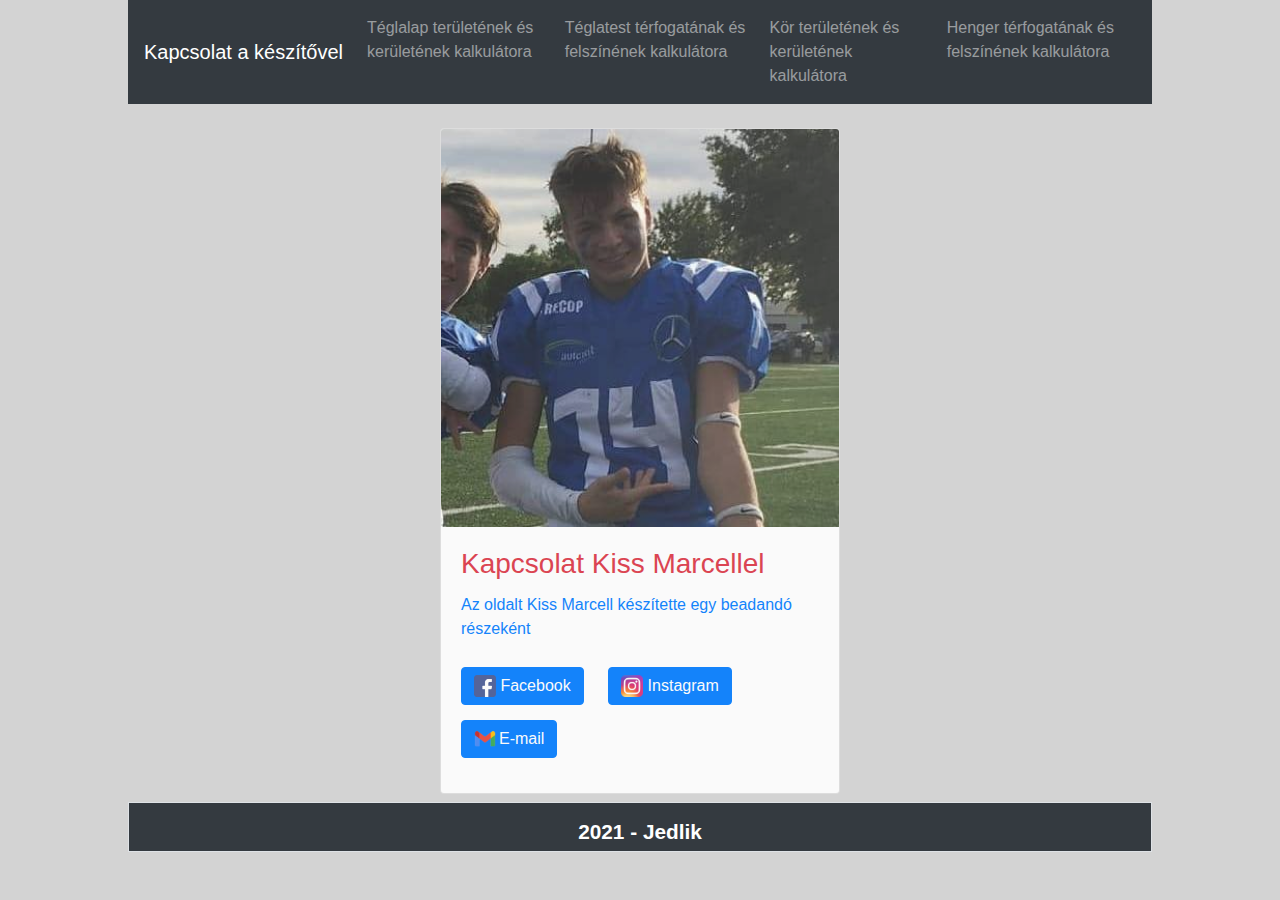
<file: index.html>
<!DOCTYPE html>
<html lang="hu">
<head>
    <meta charset="UTF-8">
    <meta http-equiv="X-UA-Compatible" content="IE=edge">
    <meta name="viewport" content="width=device-width, initial-scale=1.0">
    <link rel="stylesheet" href="https://maxcdn.bootstrapcdn.com/bootstrap/4.5.2/css/bootstrap.min.css">
    <script src="https://ajax.googleapis.com/ajax/libs/jquery/3.5.1/jquery.min.js"></script>
    <script src="https://cdnjs.cloudflare.com/ajax/libs/popper.js/1.16.0/umd/popper.min.js"></script>
    <script src="https://maxcdn.bootstrapcdn.com/bootstrap/4.5.2/js/bootstrap.min.js"></script>
    <link rel="stylesheet" href="style.css">
    <title>Kalkulátor</title>
</head>
<body>

    <nav class="navbar navbar-expand-xl bg-dark navbar-dark">
        <a class="navbar-brand" href="#">Kapcsolat a készítővel</a>
        <button class="navbar-toggler" type="button" data-toggle="collapse" data-target="#collapsibleNavbar">
          <span class="navbar-toggler-icon"></span>
        </button>
        <div class="collapse navbar-collapse" id="collapsibleNavbar">
          <ul class="navbar-nav">
            <li class="nav-item">
                <a class="nav-link" href="teglalap.html">Téglalap területének és kerületének kalkulátora</a>
            </li>
            <li class="nav-item">
              <a class="nav-link" href="teglatest.html">Téglatest térfogatának és felszínének kalkulátora</a>
            </li>
            <li class="nav-item">
              <a class="nav-link" href="kor.html">Kör területének és kerületének kalkulátora</a>
            </li>
            <li class="nav-item">
              <a class="nav-link" href="henger.html">Henger térfogatának és felszínének kalkulátora</a>
            </li>    
          </ul>
        </div>  
    </nav>
    <br>
    <div class="card m-auto" style="width: 400px; opacity: 0.9;">
        <img class="card-img-top img-fluid" src="kepek/Kiss.jpg" alt="Kiss Marcell">
        <div class="card-body">
          <h3 class="card-title text-danger">Kapcsolat Kiss Marcellel</h3>
          <div class="card-text text-primary">Az oldalt Kiss Marcell készítette egy beadandó részeként</div>
          <p class="card-text text-primary">
          </p>
           <a href="https://www.facebook.com/marcell.kiss.33449/" class="btn btn-primary" style="margin-bottom: 15px; margin-right: 20px;"><img src="kepek/Facebook.png" title="Facebook" alt="Facebook" width="22px" style="padding: 0px; margin: 0px;"> Facebook </a>
           <a href="https://www.instagram.com/marcivok14/" class="btn btn-primary" style="margin-bottom: 15px; margin-right: 20px;"><img src="kepek/Instagram.png" title="Instagram" alt="Instagram" width="22px" style="padding: 0px; margin: 0px;"> Instagram</a>
            <a href="mailto:kiss.marcell@students.jedlik.eu" class="btn btn-primary" style="margin-bottom: 15px; margin-right: 20px;"><img src="kepek/gmail.png" title="Email" alt="Email" width="22px" style="padding: 0px; margin: 0px; margin-right: 3px;">E-mail</a>
        </div>
    </div>
    <footer class="container my-2 p-2 bg-dark border">
      <p>2021 - Jedlik</p>
    </footer>
</body>
</html>
</file>
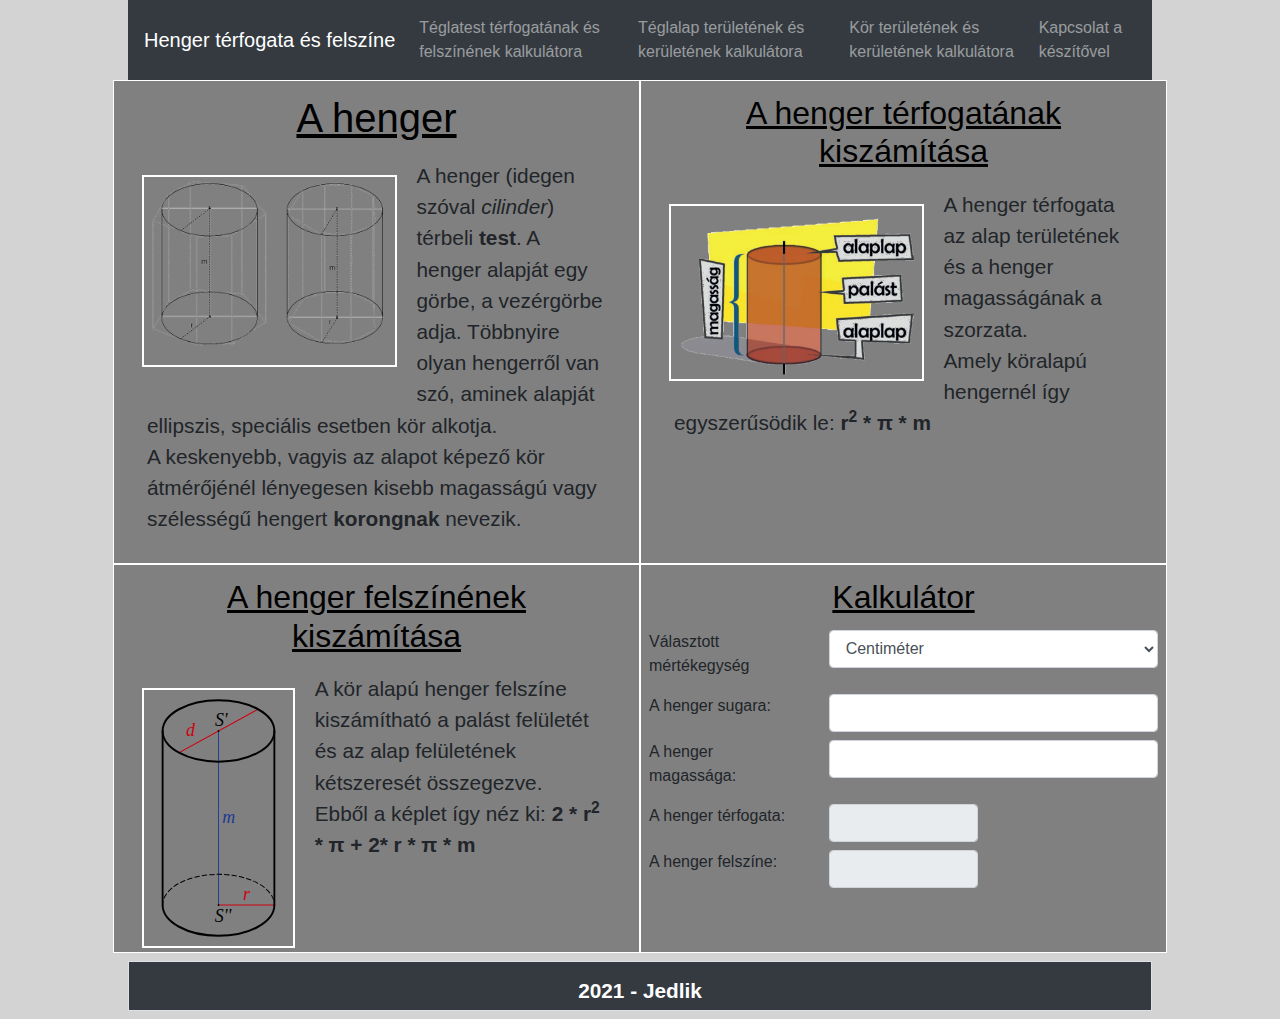
<file: henger.html>
<!DOCTYPE html>
<html lang="hu">

<head>
    <meta charset="UTF-8">
    <meta http-equiv="X-UA-Compatible" content="IE=edge">
    <meta name="viewport" content="width=device-width, initial-scale=1.0">
    <link rel="stylesheet" href="https://maxcdn.bootstrapcdn.com/bootstrap/4.5.2/css/bootstrap.min.css">
    <script src="https://ajax.googleapis.com/ajax/libs/jquery/3.5.1/jquery.min.js"></script>
    <script src="https://cdnjs.cloudflare.com/ajax/libs/popper.js/1.16.0/umd/popper.min.js"></script>
    <script src="https://maxcdn.bootstrapcdn.com/bootstrap/4.5.2/js/bootstrap.min.js"></script>
    <link rel="stylesheet" href="style.css">
    <script src="henger.js"></script>
    <title>Kalkulátor</title>
</head>

<body>

    <nav class="navbar navbar-expand-lg bg-dark navbar-dark">
        <a class="navbar-brand" href="#">Henger térfogata és felszíne</a>
        <button class="navbar-toggler" type="button" data-toggle="collapse" data-target="#collapsibleNavbar">
            <span class="navbar-toggler-icon"></span>
        </button>
        <div class="collapse navbar-collapse" id="collapsibleNavbar">
            <ul class="navbar-nav">
                <li class="nav-item">
                    <a class="nav-link" href="teglatest.html">Téglatest térfogatának és felszínének kalkulátora</a>
                </li>
                <li class="nav-item">
                    <a class="nav-link" href="teglalap.html">Téglalap területének és kerületének kalkulátora</a>
                </li>
                <li class="nav-item">
                    <a class="nav-link" href="kor.html">Kör területének és kerületének kalkulátora</a>
                </li>
                <li class="nav-item">
                    <a class="nav-link" href="index.html">Kapcsolat a készítővel</a>
                </li>
            </ul>
        </div>
    </nav>

    <div class="row">
        <div class="p-2 border border-white col-lg-6 resz">
            <h1>A henger</h1>
            <img class="cikkep" src="kepek/henger.png" alt="Henger" title="Henger">
            <p>A henger (idegen szóval <i>cilinder</i>) térbeli <b>test</b>. A henger alapját egy görbe, a vezérgörbe adja. Többnyire olyan hengerről van szó, aminek alapját ellipszis, speciális esetben kör alkotja. <br>
                A keskenyebb, vagyis az alapot képező kör átmérőjénél lényegesen kisebb magasságú vagy szélességű hengert <b>korongnak</b> nevezik.</p>
        </div>
        <div class="p-2 border border-white col-lg-6 resz">
            <h2>A henger térfogatának kiszámítása</h2>
            <img class="cikkep" src="kepek/henger térfogat.png" alt="Henger térfogata" title="Henger térfogata">
            <p>A henger térfogata az alap területének és a henger magasságának a szorzata.<br>
                Amely köralapú hengernél így egyszerűsödik le:<b> r<sup>2</sup> * π * m</b>
            </p>
        </div>
    </div>
    <div class="row">
        <div class="p-2 border border-white col-lg-6 resz">
            <h2>A henger felszínének kiszámítása</h2>
            <img class="cikkep3" src="kepek/henger.felszín.svg" alt="Henger felszíne" title="Henger felszíne">
            <p>A kör alapú henger felszíne kiszámítható a palást felületét és az alap felületének kétszeresét összegezve.<br>
                Ebből a képlet így néz ki: <b>2 * r<sup>2</sup> * π + 2* r * π * m</b></p>
        </div>
        <div class="p-2 border border-white col-lg-6 resz">
            <h2>Kalkulátor</h2>
            <div>
                <form>
                    <div class="row mb-2">
                        <div class="col-12 col-md-4">
                            <label for="mértékegység">Választott mértékegység</label>
                        </div>
                        <div class="col-12 col-md-8">
                            <select class="form-control" id="mértékegység" onclick="szamol()">
                                <option value="m">Méter</option>
                                <option value="dm">Deciméter</option>
                                <option value="cm" selected>Centiméter</option>
                                <option value="mm">Milliméter</option>
                            </select>
                        </div>
                    </div>
                    <div class="row mb-2">
                        <div class="col-12 col-md-4">
                            <label for="sugar">A henger sugara:</label>
                        </div>
                        <div class="col-12 col-md-8">
                            <input class="form-control" type="number" id="sugar" min="0" onchange="szamol()">
                        </div>
                    </div>
                    <div class="row mb-2">
                        <div class="col-12 col-md-4">
                            <label for="magassag">A henger magassága:</label>
                        </div>
                        <div class="col-12 col-md-8">
                            <input class="form-control" type="number" id="magassag" min="0" onchange="szamol()">
                        </div>
                    </div>


                    <div class="row mb-2">
                        <div class="col-12 col-md-4">
                            <label for="terfogat">A henger térfogata:</label>
                        </div>
                        <div class="col-12 col-md-4">
                            <input type="text" class="form-control" id="terfogat" disabled>
                        </div>

                    </div>

                    <div class="row mb-2">
                        <div class="col-12 col-md-4">
                            <label for="felszin">A henger felszíne:</label>
                        </div>
                        <div class="col-12 col-md-4">
                            <input type="text" class="form-control" id="felszin" disabled>
                        </div>

                    </div>

                </form>
            </div>
            <div>
            </div>
        </div>

    </div>
    <footer class="container my-2 p-2 bg-dark border">
        <p>2021 - Jedlik</p>
    </footer>

</body>

</html>
</file>
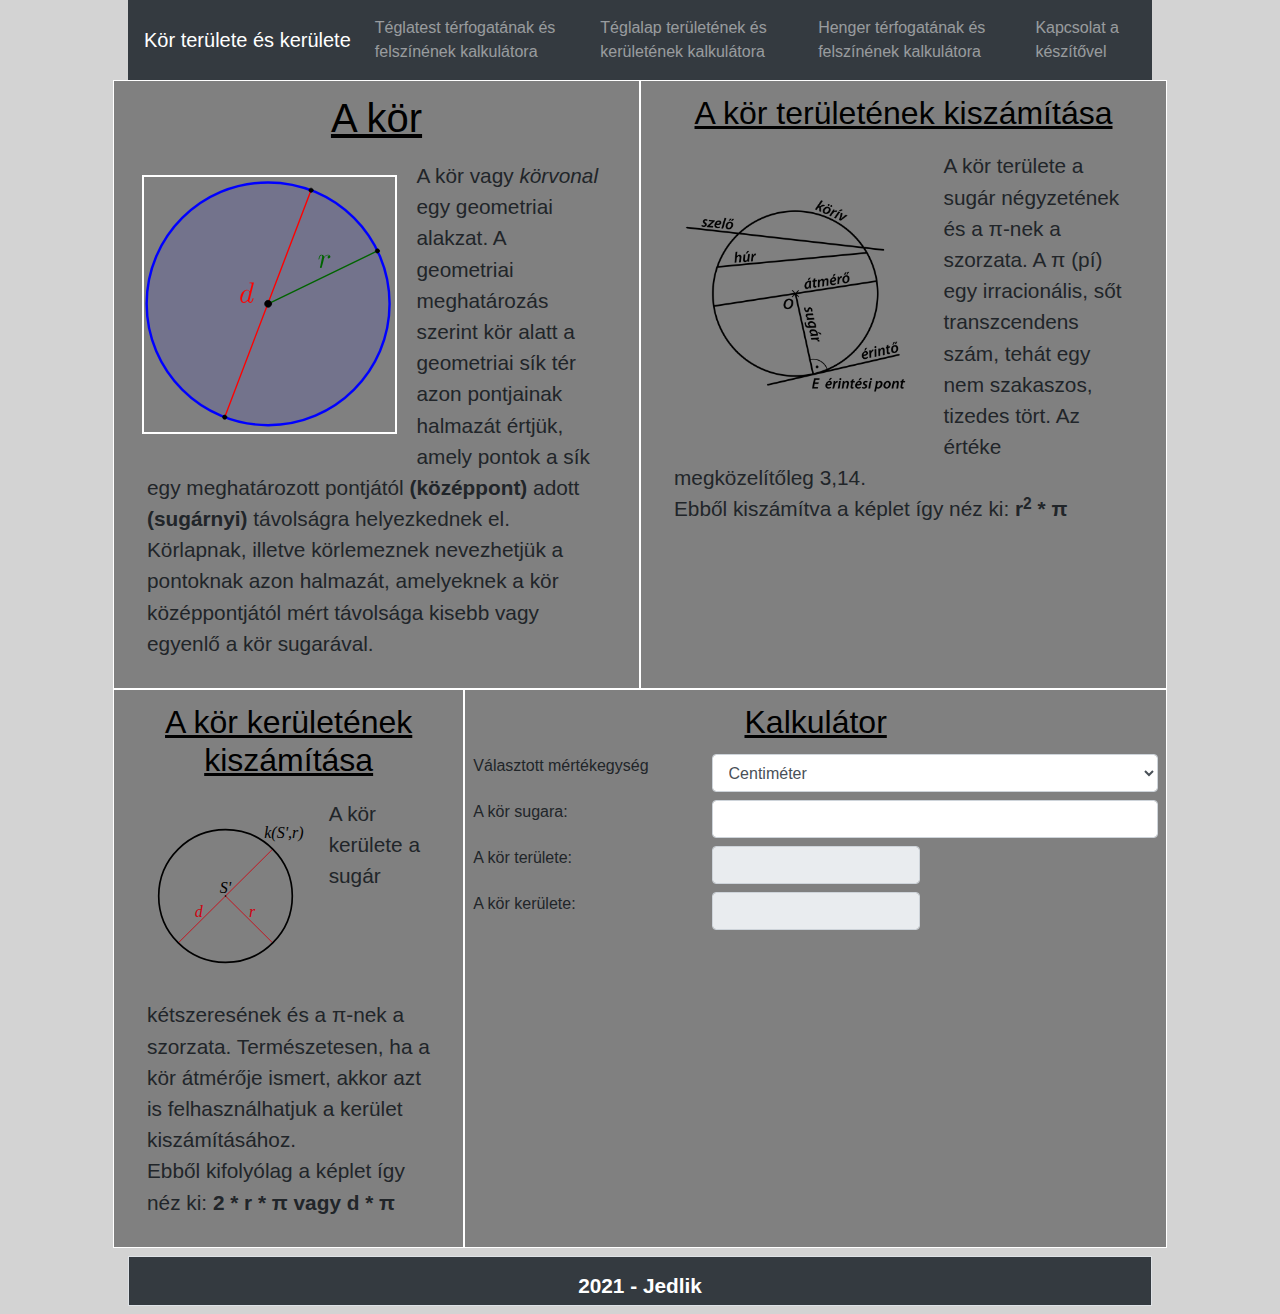
<file: kor.html>
<!DOCTYPE html>
<html lang="hu">

<head>
  <meta charset="UTF-8">
  <meta http-equiv="X-UA-Compatible" content="IE=edge">
  <meta name="viewport" content="width=device-width, initial-scale=1.0">
  <link rel="stylesheet" href="https://maxcdn.bootstrapcdn.com/bootstrap/4.5.2/css/bootstrap.min.css">
  <script src="https://ajax.googleapis.com/ajax/libs/jquery/3.5.1/jquery.min.js"></script>
  <script src="https://cdnjs.cloudflare.com/ajax/libs/popper.js/1.16.0/umd/popper.min.js"></script>
  <script src="https://maxcdn.bootstrapcdn.com/bootstrap/4.5.2/js/bootstrap.min.js"></script>
  <link rel="stylesheet" href="style.css">
  <script src="kor.js"></script>
  <title>Kalkulátor</title>
</head>

<body>

  <nav class="navbar navbar-expand-lg bg-dark navbar-dark">
    <a class="navbar-brand" href="#">Kör területe és kerülete</a>
    <button class="navbar-toggler" type="button" data-toggle="collapse" data-target="#collapsibleNavbar">
      <span class="navbar-toggler-icon"></span>
    </button>
    <div class="collapse navbar-collapse" id="collapsibleNavbar">
      <ul class="navbar-nav">
        <li class="nav-item">
          <a class="nav-link" href="teglatest.html">Téglatest térfogatának és felszínének kalkulátora</a>
        </li>
        <li class="nav-item">
          <a class="nav-link" href="teglalap.html">Téglalap területének és kerületének kalkulátora</a>
        </li>
        <li class="nav-item">
          <a class="nav-link" href="henger.html">Henger térfogatának és felszínének kalkulátora</a>
        </li>
        <li class="nav-item">
          <a class="nav-link" href="index.html">Kapcsolat a készítővel</a>
        </li>
      </ul>
    </div>
  </nav>

  <div class="row">
    <div class="p-2 border border-white col-lg-6 resz">
      <h1>A kör</h1>
      <img class="cikkep" src="kepek/kör.svg" alt="Kör" title="Kör">
      <p>A kör vagy <i>körvonal</i> egy geometriai alakzat. A geometriai meghatározás szerint kör alatt a geometriai sík tér azon pontjainak halmazát értjük, amely pontok a sík egy meghatározott pontjától <b>(középpont)</b> adott <b>(sugárnyi)</b> távolságra helyezkednek el. Körlapnak, illetve körlemeznek nevezhetjük a pontoknak azon halmazát, amelyeknek a kör középpontjától mért távolsága kisebb vagy egyenlő a kör sugarával.</p>
    </div>
    <div class="p-2 border border-white col-lg-6 resz">
      <h2>A kör területének kiszámítása</h2>
      <img class="cikkep2" src="kepek/kör terület.png" alt="Kör területe" title="Kör területe">
      <p>A kör területe a sugár négyzetének és a π-nek a szorzata. A π (pí) egy irracionális, sőt transzcendens szám, tehát egy nem szakaszos, tizedes tört. Az értéke megközelítőleg 3,14.<br>
        Ebből kiszámítva a képlet így néz ki: <b>r<sup>2</sup> * π</b></p>
    </div>
  </div>
  <div class="row">
    <div class="p-2 border border-white col-lg-4 resz">
      <h2>A kör kerületének kiszámítása</h2>
      <img class="cikkep2" src="kepek/kör kerület.svg" alt="Kör kerülete" title="Kör kerülete">
      <p>A kör kerülete a sugár kétszeresének és a π-nek a szorzata. Természetesen, ha a kör átmérője ismert, akkor azt is felhasználhatjuk a kerület kiszámításához.<br>
        Ebből kifolyólag a képlet így néz ki:<b> 2 * r * π vagy d * π</b></p>
    </div>
    <div class="p-2 border border-white col-lg-8 resz">
      <h2>Kalkulátor</h2>
      <div>
        <form>
          <div class="row mb-2">
            <div class="col-12 col-md-4">
              <label for="mértékegység">Választott mértékegység</label>
            </div>
            <div class="col-12 col-md-8">
              <select class="form-control" id="mértékegység" onclick="szamol()">
                <option value="m">Méter</option>
                <option value="dm">Deciméter</option>
                <option value="cm" selected>Centiméter</option>
                <option value="mm">Milliméter</option>
              </select>
            </div>
          </div>
          <div class="row mb-2">
            <div class="col-12 col-md-4">
              <label for="sugar">A kör sugara:</label>
            </div>
            <div class="col-12 col-md-8">
              <input class="form-control" type="number" id="sugar" min="0" onchange="szamol()">
            </div>
          </div>


          <div class="row mb-2">
            <div class="col-12 col-md-4">
              <label for="terulet">A kör területe:</label>
            </div>
            <div class="col-12 col-md-4">
              <input type="text" class="form-control" id="terulet" disabled>
            </div>

          </div>

          <div class="row mb-2">
            <div class="col-12 col-md-4">
              <label for="kerulet">A kör kerülete:</label>
            </div>
            <div class="col-12 col-md-4">
              <input type="text" class="form-control" id="kerulet" disabled>
            </div>

          </div>

        </form>
      </div>
      <div>
      </div>
    </div>

  </div>
  <footer class="container my-2 p-2 bg-dark border">
    <p>2021 - Jedlik</p>
  </footer>
</body>

</html>
</file>
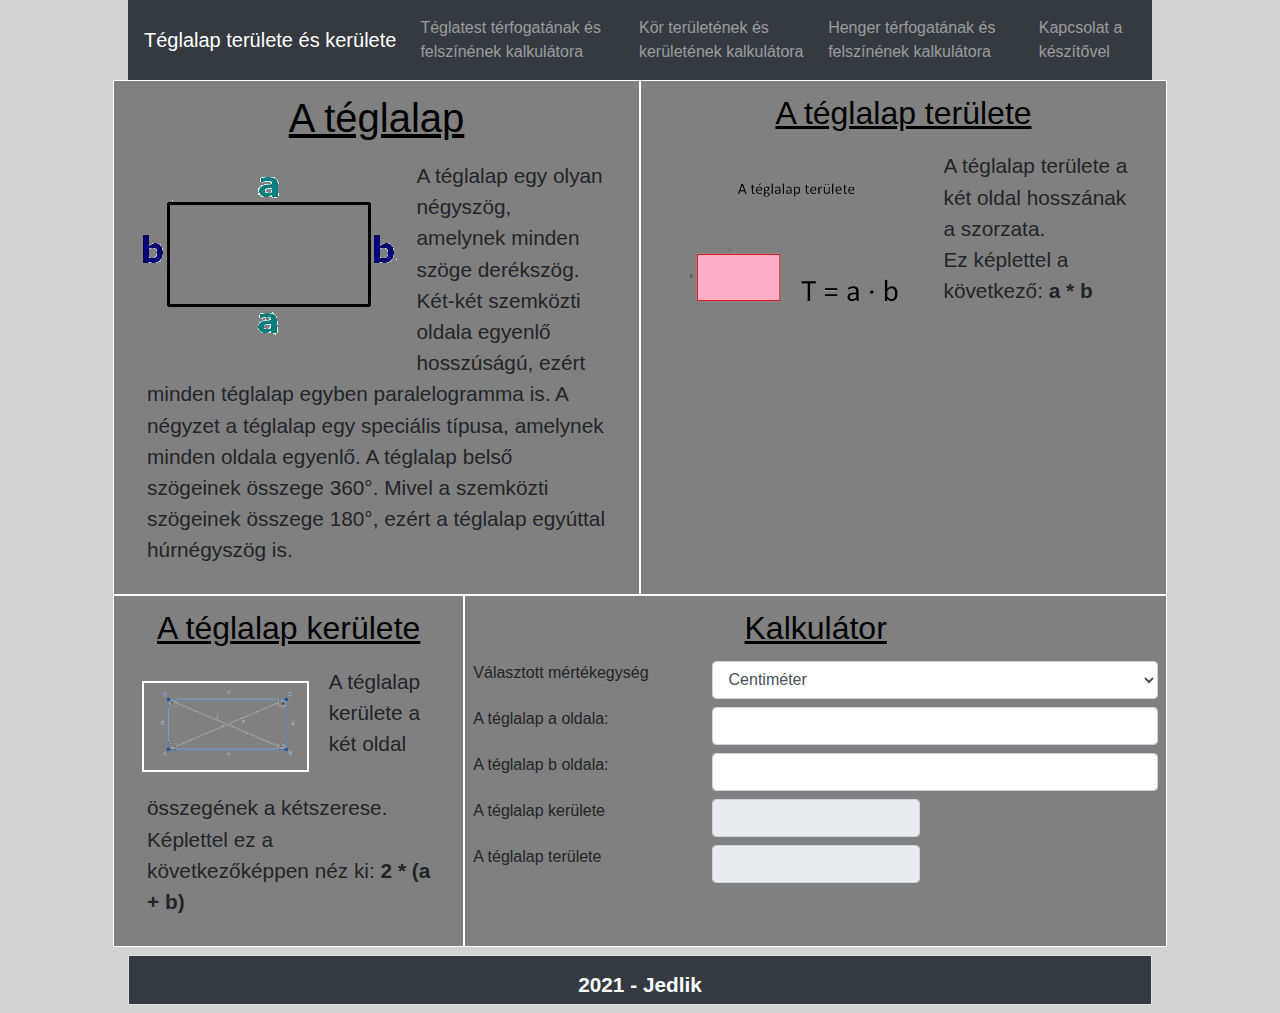
<file: teglalap.html>
<!DOCTYPE html>
<html lang="hu">
<head>
    <meta charset="UTF-8">
    <meta http-equiv="X-UA-Compatible" content="IE=edge">
    <meta name="viewport" content="width=device-width, initial-scale=1.0">
    <link rel="stylesheet" href="https://maxcdn.bootstrapcdn.com/bootstrap/4.5.2/css/bootstrap.min.css">
    <script src="https://ajax.googleapis.com/ajax/libs/jquery/3.5.1/jquery.min.js"></script>
    <script src="https://cdnjs.cloudflare.com/ajax/libs/popper.js/1.16.0/umd/popper.min.js"></script>
    <script src="https://maxcdn.bootstrapcdn.com/bootstrap/4.5.2/js/bootstrap.min.js"></script>
    <link rel="stylesheet" href="style.css">
    <script src="teglalap.js"></script>
    <title>Kalkulátor</title>
</head>
<body>

      <nav class="navbar navbar-expand-lg bg-dark navbar-dark">
          <a class="navbar-brand" href="#">Téglalap területe és kerülete</a>
          <button class="navbar-toggler" type="button" data-toggle="collapse" data-target="#collapsibleNavbar">
            <span class="navbar-toggler-icon"></span>
          </button>
          <div class="collapse navbar-collapse" id="collapsibleNavbar">
            <ul class="navbar-nav">
              <li class="nav-item">
                <a class="nav-link" href="teglatest.html">Téglatest térfogatának és felszínének kalkulátora</a>
              </li>
              <li class="nav-item">
                <a class="nav-link" href="kor.html">Kör területének és kerületének kalkulátora</a>
              </li>
              <li class="nav-item">
                <a class="nav-link" href="henger.html">Henger térfogatának és felszínének kalkulátora</a>
              </li>
              <li class="nav-item">
                <a class="nav-link" href="index.html">Kapcsolat a készítővel</a>
              </li>
            </ul>
          </div>
      </nav>
    
    <div class="row">
      <div class="p-2 border border-white col-lg-6 resz">
        <h1>A téglalap</h1>
        <img class="cikkep2" src="kepek/téglalap.png" alt="Téglalap" title="Téglalap">
            <p>A téglalap egy olyan négyszög, amelynek minden szöge derékszög. Két-két szemközti oldala egyenlő hosszúságú, ezért minden téglalap egyben paralelogramma is. A négyzet a téglalap egy speciális típusa, amelynek minden oldala egyenlő. A téglalap belső szögeinek összege 360°. Mivel a szemközti szögeinek összege 180°, ezért a téglalap egyúttal húrnégyszög is.</p>
      </div>
      <div class="p-2 border border-white col-lg-6 resz">
        <h2>A téglalap területe</h2>
        <img class="cikkep2" src="kepek/téglalap terület.png" alt="Téglatest területe" title="Téglatest területe">
            <p>A téglalap területe a két oldal hosszának a szorzata. <br>
                Ez képlettel a következő: <b>a * b</b></p>
      </div>
    </div>
    <div class="row">
      <div class="p-2 border border-white col-lg-4 resz">
        <h2>A téglalap kerülete</h2>
        <img class="cikkep" src="kepek/teglalap-terulete-kerulete.png" alt="Téglalap kerülete" title="Téglalap kerülete">
            <p>A téglalap kerülete a két oldal összegének a kétszerese. <br>
            Képlettel ez a következőképpen néz ki: <b>2 * (a + b)</b></p>
      </div>
      <div class="p-2 border border-white col-lg-8 resz">
        <h2 id="kalkulator">Kalkulátor</h2>
                <div>
                    <form>
                        <div class="row mb-2">
                            <div class="col-12 col-md-4">
                                <label for="mértékegység">Választott mértékegység</label>
                            </div>
                            <div class="col-12 col-md-8">
                                <select class="form-control" id="mértékegység" onclick="szamol()">
                                    <option value="m">Méter</option>
                                    <option value="dm">Deciméter</option>
                                    <option value="cm" selected>Centiméter</option>
                                    <option value="mm">Milliméter</option>
                                </select>
                            </div>
                        </div>
                        <div class="row mb-2">
                            <div class="col-12 col-md-4">
                                <label for="a_oldal">A téglalap a oldala: </label>
                            </div>
                            <div class="col-12 col-md-8">
                                <input class="form-control" type="number" id="a_oldal" min="0" onchange="szamol()">
                            </div>
                        </div>
                        <div class="row mb-2">
                            <div class="col-12 col-md-4">
                                <label for="b_oldal">A téglalap b oldala: </label>
                            </div>
                            <div class="col-12 col-md-8">
                                <input class="form-control" type="number" id="b_oldal" min="0" onchange="szamol()">
                            </div>
                        </div>


                        <div class="row mb-2">
                            <div class="col-12 col-md-4">
                                <label for="kerület">A téglalap kerülete</label>
                            </div>
                            <div class="col-12 col-md-4">
                                <input type="text" class="form-control" id="kerulet" disabled>
                            </div>

                        </div>

                        <div class="row mb-2">
                          <div class="col-12 col-md-4">
                              <label for="terulet">A téglalap területe</label>
                          </div>
                          <div class="col-12 col-md-4">
                              <input type="text" class="form-control" id="terulet" disabled>
                          </div>

                        </div>
                        
                    </form>
                </div>
                <div>
                </div>
            </div>
        </div>
        <footer class="container my-2 p-2 bg-dark border">
          <p>2021 - Jedlik</p>
        </footer>
</body>
</html>
</file>
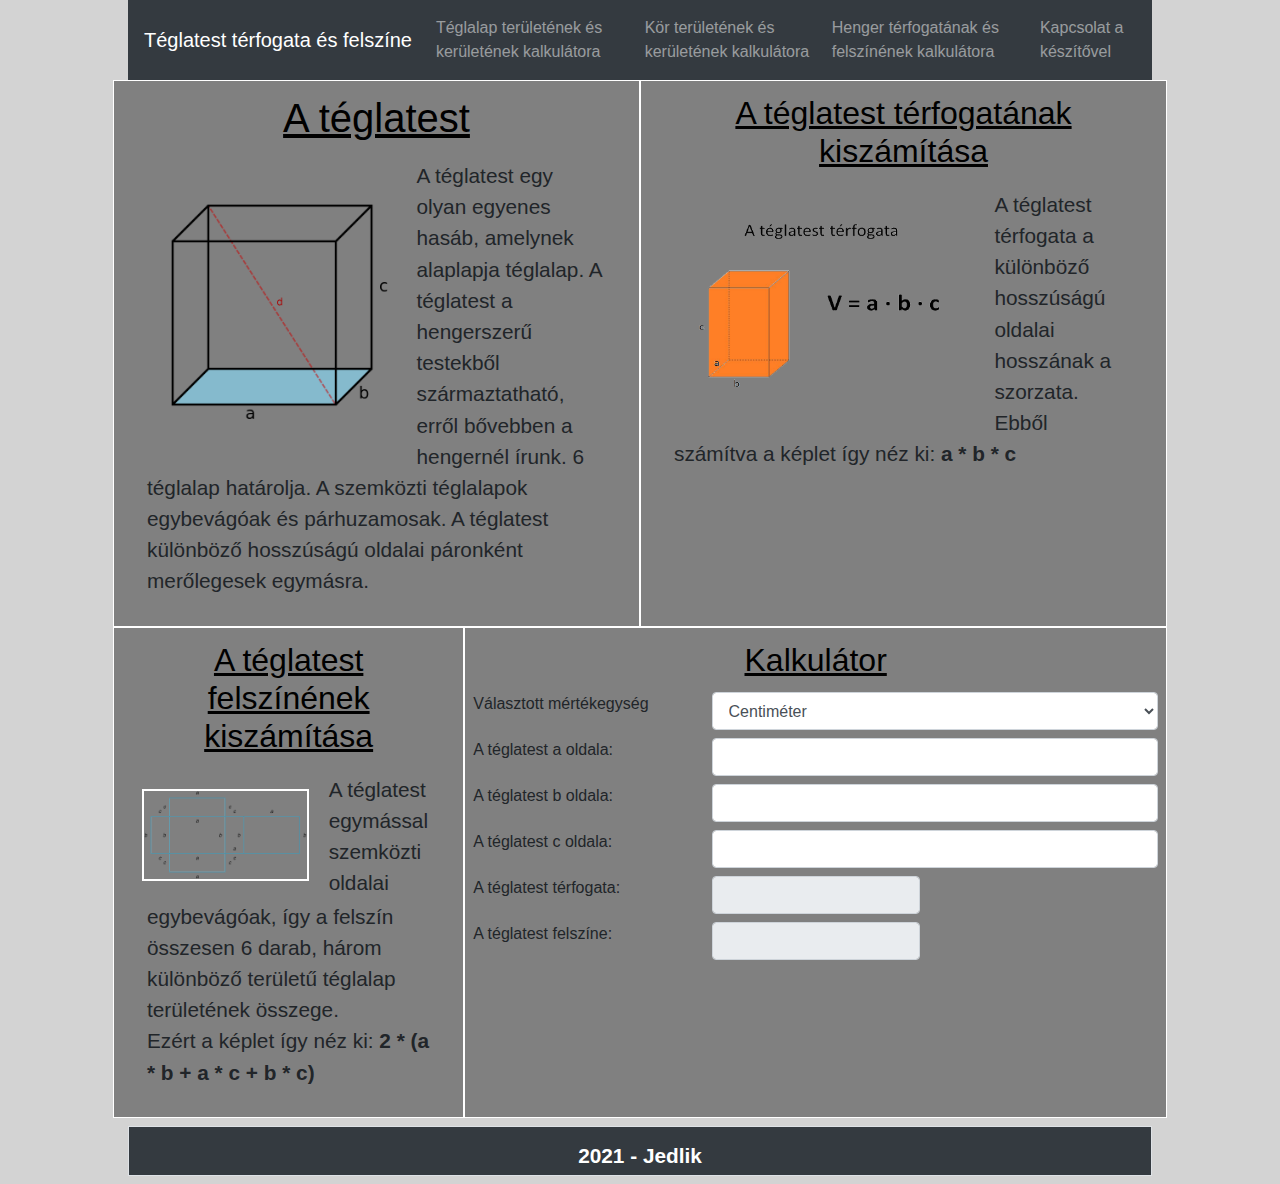
<file: teglatest.html>
<!DOCTYPE html>
<html lang="hu">

<head>
  <meta charset="UTF-8">
  <meta http-equiv="X-UA-Compatible" content="IE=edge">
  <meta name="viewport" content="width=device-width, initial-scale=1.0">
  <link rel="stylesheet" href="https://maxcdn.bootstrapcdn.com/bootstrap/4.5.2/css/bootstrap.min.css">
  <script src="https://ajax.googleapis.com/ajax/libs/jquery/3.5.1/jquery.min.js"></script>
  <script src="https://cdnjs.cloudflare.com/ajax/libs/popper.js/1.16.0/umd/popper.min.js"></script>
  <script src="https://maxcdn.bootstrapcdn.com/bootstrap/4.5.2/js/bootstrap.min.js"></script>
  <link rel="stylesheet" href="style.css">
  <script src="teglatest.js"></script>
  <title>Kalkulátor</title>
</head>

<body>

  <nav class="navbar navbar-expand-lg bg-dark navbar-dark">
    <a class="navbar-brand" href="#">Téglatest térfogata és felszíne</a>
    <button class="navbar-toggler" type="button" data-toggle="collapse" data-target="#collapsibleNavbar">
      <span class="navbar-toggler-icon"></span>
    </button>
    <div class="collapse navbar-collapse" id="collapsibleNavbar">
      <ul class="navbar-nav">
        <li class="nav-item">
          <a class="nav-link" href="teglalap.html">Téglalap területének és kerületének kalkulátora</a>
        </li>
        <li class="nav-item">
          <a class="nav-link" href="kor.html">Kör területének és kerületének kalkulátora</a>
        </li>
        <li class="nav-item">
          <a class="nav-link" href="henger.html">Henger térfogatának és felszínének kalkulátora</a>
        </li>
        <li class="nav-item">
          <a class="nav-link" href="index.html">Kapcsolat a készítővel</a>
        </li>
      </ul>
    </div>
  </nav>

  <div class="row">
    <div class="p-2 border border-white col-lg-6 resz">
      <h1>A téglatest</h1>
      <img class="cikkep2" src="kepek/Téglatest.png" alt="Téglatest" title="Téglatest">
      <p>A téglatest egy olyan egyenes hasáb, amelynek alaplapja téglalap. A téglatest a hengerszerű testekből származtatható, erről bővebben a hengernél írunk. 6 téglalap határolja. A szemközti téglalapok egybevágóak és párhuzamosak.
        A téglatest különböző hosszúságú oldalai páronként merőlegesek egymásra.</p>
    </div>
    <div class="p-2 border border-white col-lg-6 resz">
      <h2>A téglatest térfogatának kiszámítása</h2>
      <img class="cikkep4" src="kepek/téglatest térfogat.png" alt="Téglatest térfogata" title="Téglatest térfogata">
      <p>A téglatest térfogata a különböző hosszúságú oldalai hosszának a szorzata.<br>
        Ebből számítva a képlet így néz ki:<b> a * b * c</b></p>
    </div>
  </div>
  <div class="row">
    <div class="p-2 border border-white col-lg-4 resz">
      <h2>A téglatest felszínének kiszámítása</h2>
      <img class="cikkep" src="kepek/téglatest felszín.png" alt="Téglatest felszíne" title="Téglatest felszíne">
      <p>A téglatest egymással szemközti oldalai egybevágóak, így a felszín összesen 6 darab, három különböző területű téglalap területének összege.<br>
        Ezért a képlet így néz ki:<b> 2 * (a * b + a * c + b * c)</b></p>
    </div>
    <div class="p-2 border border-white col-lg-8 resz">
      <h2>Kalkulátor</h2>
      <div>
        <form>
          <div class="row mb-2">
            <div class="col-12 col-md-4">
              <label for="mértékegység">Választott mértékegység</label>
            </div>
            <div class="col-12 col-md-8">
              <select class="form-control" id="mértékegység" onclick="szamol()">
                <option value="m">Méter</option>
                <option value="dm">Deciméter</option>
                <option value="cm" selected>Centiméter</option>
                <option value="mm">Milliméter</option>
              </select>
            </div>
          </div>
          <div class="row mb-2">
            <div class="col-12 col-md-4">
              <label for="a_oldal">A téglatest a oldala: </label>
            </div>
            <div class="col-12 col-md-8">
              <input class="form-control" type="number" id="a_oldal" min="0" onchange="szamol()">
            </div>
          </div>
          <div class="row mb-2">
            <div class="col-12 col-md-4">
              <label for="b_oldal">A téglatest b oldala: </label>
            </div>
            <div class="col-12 col-md-8">
              <input class="form-control" type="number" id="b_oldal" min="0" onchange="szamol()">
            </div>
          </div>
          <div class="row mb-2">
            <div class="col-12 col-md-4">
              <label for="c_oldal">A téglatest c oldala: </label>
            </div>
            <div class="col-12 col-md-8">
              <input class="form-control" type="number" id="c_oldal" min="0" onchange="szamol()">
            </div>
          </div>


          <div class="row mb-2">
            <div class="col-12 col-md-4">
              <label for="terfogat">A téglatest térfogata:</label>
            </div>
            <div class="col-12 col-md-4">
              <input type="text" class="form-control" id="terfogat" disabled>
            </div>

          </div>

          <div class="row mb-2">
            <div class="col-12 col-md-4">
              <label for="felszin">A téglatest felszíne:</label>
            </div>
            <div class="col-12 col-md-4">
              <input type="text" class="form-control" id="felszin" disabled>
            </div>

          </div>

        </form>
      </div>
      <div>
      </div>
    </div>

  </div>

  <footer class="container my-2 p-2 bg-dark border">
    <p>2021 - Jedlik</p>
  </footer>
</body>

</html>
</file>
<file: style.css>
body {
    background-color:lightgray;
    margin-left: 10%;
    margin-right: 10%;

}
h1, h2 {
    color: black;
    padding: 5px 25px;
    text-decoration: underline;
    text-align: center;
}
p {
    padding: 5px 25px;
    font-size: 130%;
}
.resz {
    background-color: gray;
}
footer {
    height: 50px;
  }
  
  footer p {
    text-align: center;
    color: white;
    font-weight: bold;
  }
  .cikkep {
    float: left;
    width: 50%;
    margin: 20px;
    border: 2px solid white;
  }
  .cikkep2 {
    float: left;
    width: 50%;
    margin: 20px;
  }
  .cikkep3 {
    float: left;
    width: 30%;
    height: 70%;
    margin: 20px;
    border: 2px solid white;
  }
  .cikkep4 {
    float: left;
    width: 60%;
    height: 40%;
    margin: 20px;
  }
</file>
